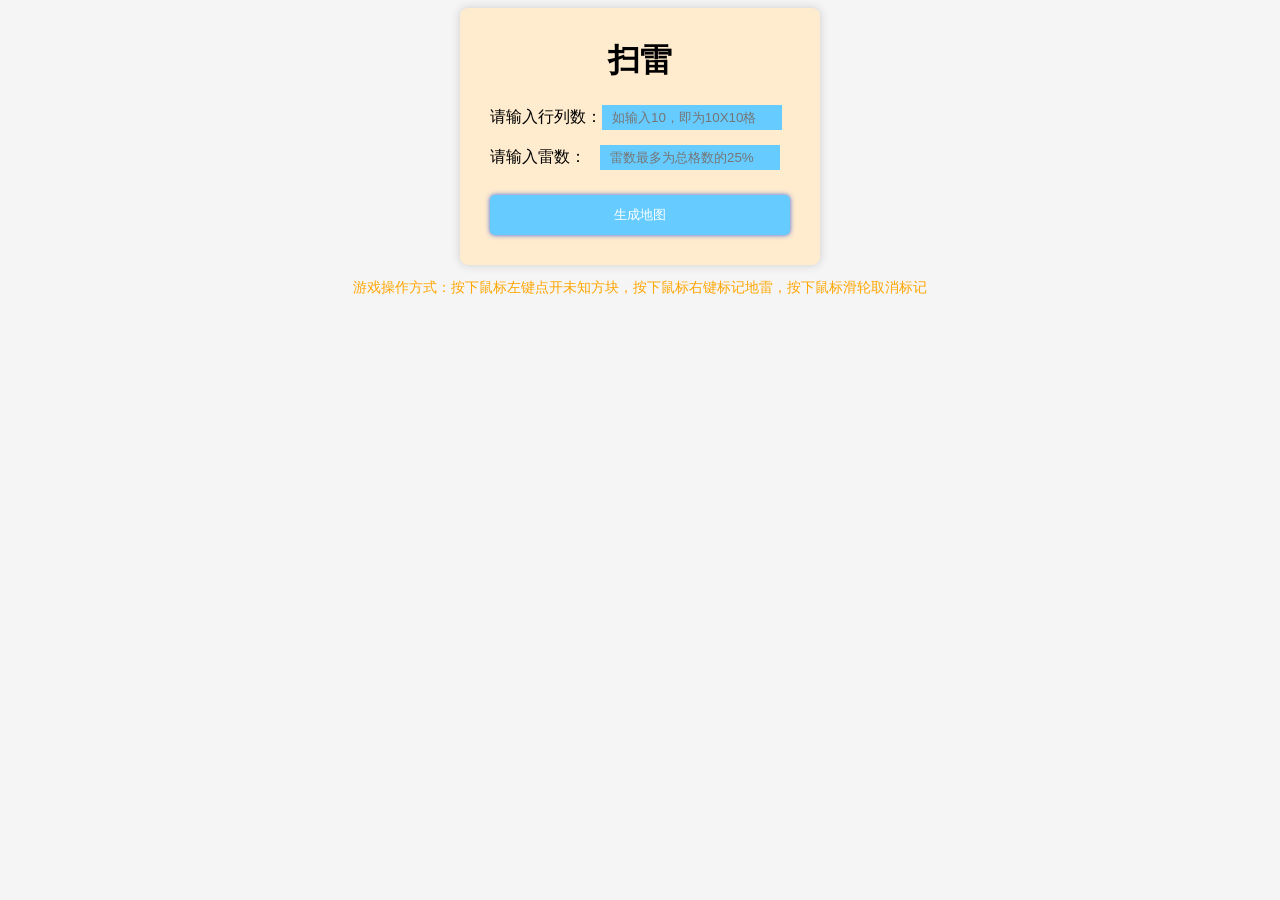
<file: index.html>
<!DOCTYPE html>
<html lang="zh_CN">
<head>
    <meta charset="UTF-8">
    <meta http-equiv="X-UA-Compatible" content="IE=edge">
    <meta name="viewport" content="width=device-width, initial-scale=1.0">
    <title>扫雷</title>
    <link rel="stylesheet" href="./style.css">
</head>
<body>
    <div class="form">
        <h1>扫雷</h1>
        <div class="inputMsg">
            <label for="row">请输入行列数：<input id="row" type="text" placeholder="如输入10，即为10X10格"></label>
            <label for="mine">请输入雷数：&nbsp;&nbsp;&nbsp;<input id="mine" type="text" placeholder="雷数最多为总格数的25%"></label>
        </div>
        <button id="getForm">生成地图</button>
    </div>
    <p class="rule">游戏操作方式：按下鼠标左键点开未知方块，按下鼠标右键标记地雷，按下鼠标滑轮取消标记</p>
    <p id="gameOverInfo">&nbsp;</p>
    <div id="box"></div>
    <script src="./minesweeper.js"></script>
</body>
</html>
</file>
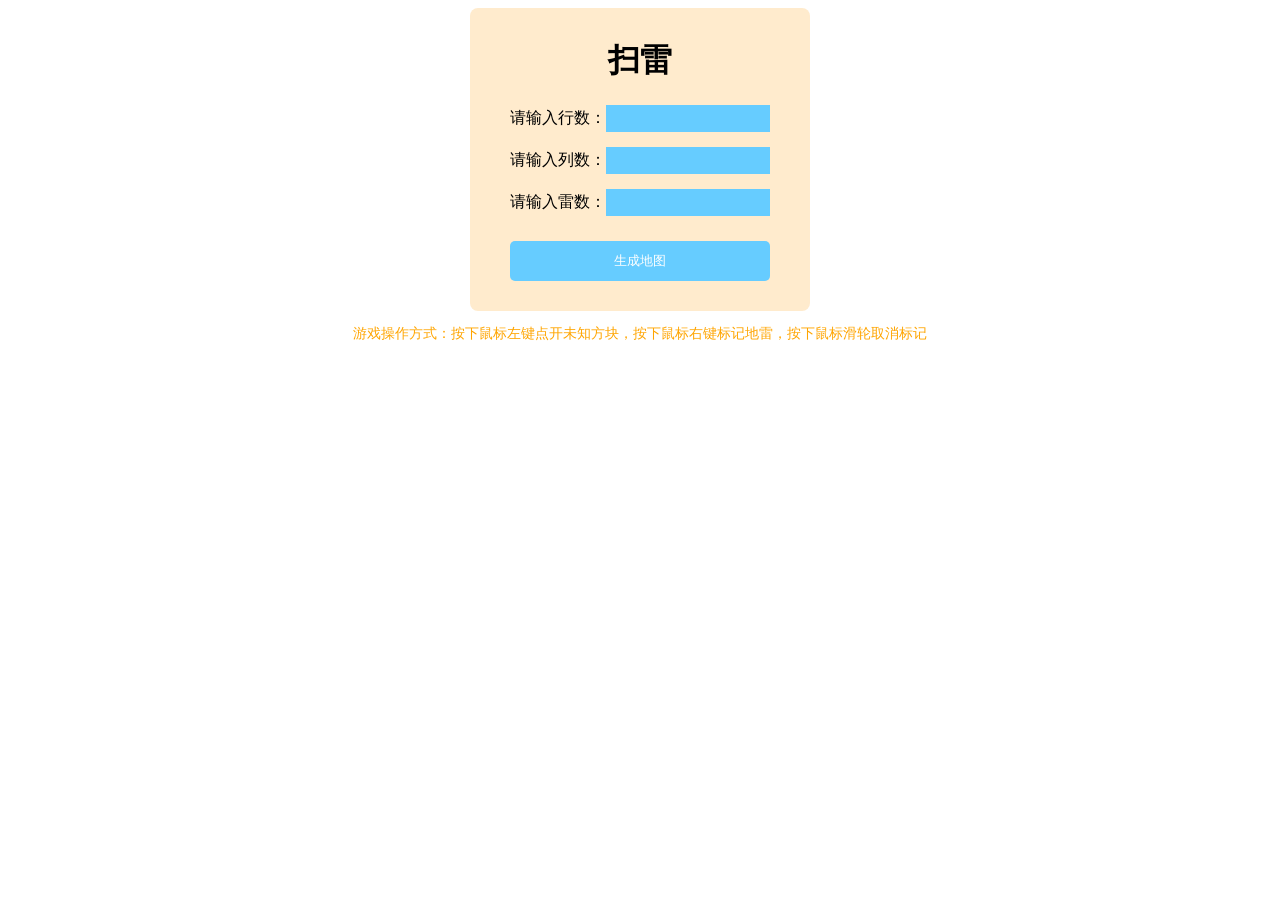
<file: 扫雷.html>
<!DOCTYPE html>
<html lang="zh_CN">
<head>
    <meta charset="UTF-8">
    <meta http-equiv="X-UA-Compatible" content="IE=edge">
    <meta name="viewport" content="width=device-width, initial-scale=1.0">
    <title>扫雷</title>
    <style>
        body{
            text-align: center;
        }
        .form{
            width: 300px;
            padding: 10px 20px 30px;
            margin: 0 auto;
            border-radius: 8px;
            background-color: blanchedalmond;
        }
        #box{
            margin: 20px auto;
            display: flex;
            flex-wrap: wrap;
            background-color: blanchedalmond;
        }
        .cell{
            width: 48px;
            height: 48px;
            line-height: 48px;
            text-align: center;
            border: 1px red solid;
        }
        h1{
            text-align: center;
        }
        .inputMsg{
            margin: 20px auto 10px;
            width: 261px;
            text-align: center;
            display: flex;
            flex-wrap: wrap;
        }
        .inputMsg label{
            margin-bottom: 15px;
        }
        input{
            width: 160px;
            height: 25px;
            background-color: #66ccff;
            border: none;
        }
        input:focus{
            outline: none;
        }
        #getForm{
            width: 260px;
            height: 40px;
            border: none;
            border-radius: 5px;
            background-color: #66ccff;
            color: white;
            cursor: pointer;
        }
        .rule{
            font-size: 14px;
            color: orange;
        }
        #gameOverInfo{
            font-size: 20px;
        }
        .red{
            color: red;
        }
        .green{
            color: yellowgreen;
        }
    </style>
</head>
<body>
    <div class="form">
        <h1>扫雷</h1>
        <div class="inputMsg">
            <label for="row">请输入行数：<input id="row" type="text"></label>
            <label for="col">请输入列数：<input id="col" type="text"></label>
            <label for="mine">请输入雷数：<input id="mine" type="text"></label>
        </div>
        <button id="getForm">生成地图</button>
    </div>
    <p class="rule">游戏操作方式：按下鼠标左键点开未知方块，按下鼠标右键标记地雷，按下鼠标滑轮取消标记</p>
    <p id="gameOverInfo">&nbsp;</p>
    <div id="box"></div>
    <script>
        // 屏蔽浏览器中鼠标右键默认的弹出菜单事件
        document.oncontextmenu = function(e){
            e.preventDefault();
        };
        let box = document.querySelector("#box");
        let rowEle = document.querySelector("#row");
        let colEle = document.querySelector("#col");
        let mineEle = document.querySelector("#mine");
        let getFormBtn = document.querySelector("#getForm");
        let gameOverInfoEle = document.querySelector("#gameOverInfo");
        getFormBtn.onclick = function () {
            let row = rowEle.value;//地图行数
            let col = colEle.value;//地图列数
            let mineCount = mineEle.value;//地雷个数
            gameOverInfoEle.innerText = "​";
            let a = [];//用来储存随机生成的地雷的索引
            if(row < 3){
                alert("行数不得小于3行，请重新输入！");
            }else if(col < 3){
                alert("列数不得小于3行，请重新输入！");
            }else if(mineCount < 1 || mineCount > Math.ceil(row * col * 0.25)){
                alert("雷数设置不合理，请重新输入！(雷数最多为总格数的25%)");
            }else{
                box.innerHTML = "";//清除旧的地图
                // 随机生成地雷的索引
                for (let i = 0; ; i++) {
                    let randomNumber = Math.floor(Math.random()*(row * col - 1));
                    if(!a.includes(randomNumber)){
                        a.push(randomNumber);
                    }
                    if (a.length == mineCount){
                        break;
                    }
                }
                // 判断地图上某个坐标是否在数组（保存地雷索引的数组）中（用来判断某格是否是雷）
                function include(x,y,arr) {
                    for (let i = 0; i < arr.length; i++) {
                        if(x*col + y == arr[i]){
                            return true;
                        }
                    }
                    return false;
                }
                // 用来判断坐标是否出界
                function isOutOfBounds(x, y) {
                    if(x < 0 || y < 0 || x >= row || y >= col){
                        return true;
                    }else{
                        return false;
                    }
                }
                // 用来返回某个坐标周围的雷数
                function boom(x,y) {
                    let count = 0;
                    if (include(x,y,a)){
                        return -1;
                    }
                    for (let i = (x - 1); i < (x + 2); i++) {
                        for (let j = (y - 1); j < (y + 2); j++) {
                            if(i == x && j == y){
                                continue;
                            }else{
                                if(!isOutOfBounds(i,j)){
                                    if(include(i,j,a)){
                                        count++;
                                    }
                                }
                            }
                        }
                    }
                    return count;
                }
                // 返回某个坐标的DOM对象
                function findCell(x, y) {
                    let cells = document.querySelectorAll(".cell");
                    return cells[x*row + y];
                }
                // 自动翻开无雷区域
                function removeBlank(x,y) {
                    let boomCount = boom(x,y);
                    if(boomCount == 0){
                        findCell(x,y).innerText = "0";
                        findCell(x,y).style.backgroundColor = "yellowgreen";
                        let temp = 0;
                        for (let i = (x - 1); i < (x + 2); i++) {
                            for (let j = (y - 1); j < (y + 2); j++) {
                                temp++;
                                if(!(i == x && j == y)){
                                    if(!isOutOfBounds(i,j)){
                                        if (findCell(i,j).innerText != ""){
                                            continue;
                                        }
                                        let boomCount1 = boom(i,j);
                                        if(boomCount1 != 0){
                                            findCell(i,j).innerText = boomCount1;
                                            findCell(i,j).style.backgroundColor = "yellowgreen";
                                        }else{
                                            removeBlank(i,j);
                                        }
                                    }
                                }
                            }
                        }
                    }else{
                        findCell(x,y).innerText = boomCount;
                        findCell(x,y).style.backgroundColor = "yellowgreen";
                    }
                }
                // 判断是否胜利
                function isWin() {
                    let cells = document.querySelectorAll(".cell");
                    let blankCount = 0;//未翻开的空白格的数量
                    let flagCount = 0;//标记旗帜的数量
                    for (let i = 0; i < cells.length; i++) {
                        if(cells[i].innerText == ""){
                            blankCount++;
                        }else if(cells[i].innerText == "🚩"){
                            flagCount++;
                        }
                    }
                    if (blankCount > mineCount){
                        return false;// 空白格大于雷数，说明还有未翻开的无雷格子
                    }else if (blankCount == mineCount){
                        if (flagCount == 0){
                            return true;//空白格等于雷数，同时旗帜数为0，说明玩家没有插旗，所有空白格都是地雷
                        }else{
                            return false;
                        }
                    }else{
                        if (blankCount == 0){
                            if(flagCount == mineCount){
                                return true;//空白格等于零，说明没有未翻开的格子，而旗帜数等于雷数，所有旗帜格下都是地雷
                            }
                        }else{
                            if (blankCount + flagCount == mineCount){
                                return true;//空白格小于雷数且不等于零，说明玩家已经用旗帜标记了部分地雷，如果空白格数加旗帜格数等于雷数，说明空白格都是地雷
                            }
                        }
                        return false;
                    }
                }
                // 切换成游戏结束后的地图（所有雷和雷数标记显示出来）
                function gameOver() {
                    let cells = document.querySelectorAll(".cell");
                    let index = 0;
                    for (let i = 0; i < row; i++) {
                        for (let j = 0; j < col; j++) {
                            if(a.includes(index)){
                                cells[index].innerText = "💣";
                                cells[index].style.backgroundColor = "orange";
                            }else{
                                let boomCount = boom(i,j);
                                cells[index].innerText = boomCount;
                                cells[index].style.backgroundColor = "yellowgreen";
                            }
                            index++;
                        }
                    }
                }
                // console.log(a);
                box.style.width = 50 * col + "px";
                box.style.height = 50 * row + "px";
                for (let i = 0; i < row; i++) {
                    for (let j = 0; j < col; j++) {
                        let cell = document.createElement("div");
                        cell.classList.add("cell");
                        box.appendChild(cell);
                        cell.onmousedown = function (e) {
                            // 鼠标左键翻开格子
                            if (e.button == 0){
                                if (boom(i,j) == -1){
                                    cell.innerText = "💣";
                                    alert("你输啦!");
                                    gameOverInfoEle.innerText = "很遗憾，你输啦！";
                                    gameOverInfoEle.classList.add("red");
                                    gameOver();
                                }else{
                                    removeBlank(i,j);
                                    if (isWin()){
                                        alert("恭喜你，你赢啦!");
                                        gameOverInfoEle.innerText = "恭喜你，你赢啦!";
                                        gameOverInfoEle.classList.add("green");
                                        gameOver();
                                    }
                                }
                            // 鼠标右键用旗帜标记地雷
                            }else if(e.button == 2){
                                if (cell.innerText == ""){
                                    cell.innerText = "🚩";
                                    if (isWin()){
                                        alert("恭喜你，你赢啦!");
                                        gameOverInfoEle.innerText = "恭喜你，你赢啦!";
                                        gameOverInfoEle.classList.add("green");
                                        gameOver();
                                    }
                                }
                            // 鼠标滑轮取消标记旗帜
                            }else if(e.button == 1){
                                if (cell.innerText == "🚩"){
                                    cell.innerText = "";
                                }
                            }
                        }
                    }
                }
            }
        }
    </script>
</body>
</html>
</file>
<file: style.css>
body{
    text-align: center;
    background-color: #f5f5f5;
}
.form{
    width: 320px;
    padding: 10px 20px 30px;
    margin: 0 auto;
    border-radius: 8px;
    background-color: blanchedalmond;
    box-shadow: 0 0 10px #cccccc;
}
#box{
    margin: 20px auto;
    display: flex;
    flex-wrap: wrap;
    background-color: blanchedalmond;
    border-radius: 10px;
    box-shadow: 0 0 10px 4px #aaaaaa;
    padding: 3px;
    border: 3px blueviolet solid;
    opacity: 0;
}
.cell{
    width: 48px;
    height: 48px;
    line-height: 48px;
    text-align: center;
    border-radius: 6px;
    border: 1px blueviolet solid;
}
h1{
    text-align: center;
}
.inputMsg{
    margin: 20px auto 10px;
    width: 300px;
    text-align: center;
    display: flex;
    flex-wrap: wrap;
}
.inputMsg label{
    margin-bottom: 15px;
}
#mine{
    position: relative;
    left: 2px;
}
input{
    width: 180px;
    height: 25px;
    background-color: #66ccff;
    padding-left: 10px;
    box-sizing: border-box;
    border: none;
}
input:focus{
    outline: none;
}
#getForm{
    width: 300px;
    height: 40px;
    border: none;
    border-radius: 5px;
    background-color: #66ccff;
    color: white;
    cursor: pointer;
    box-shadow: 0 0 5px royalblue;
}
.rule{
    font-size: 14px;
    color: orange;
}
#gameOverInfo{
    font-size: 30px;
    margin: 10px 0;
}
.red{
    color: red;
}
.green{
    color: yellowgreen;
}
</file>
